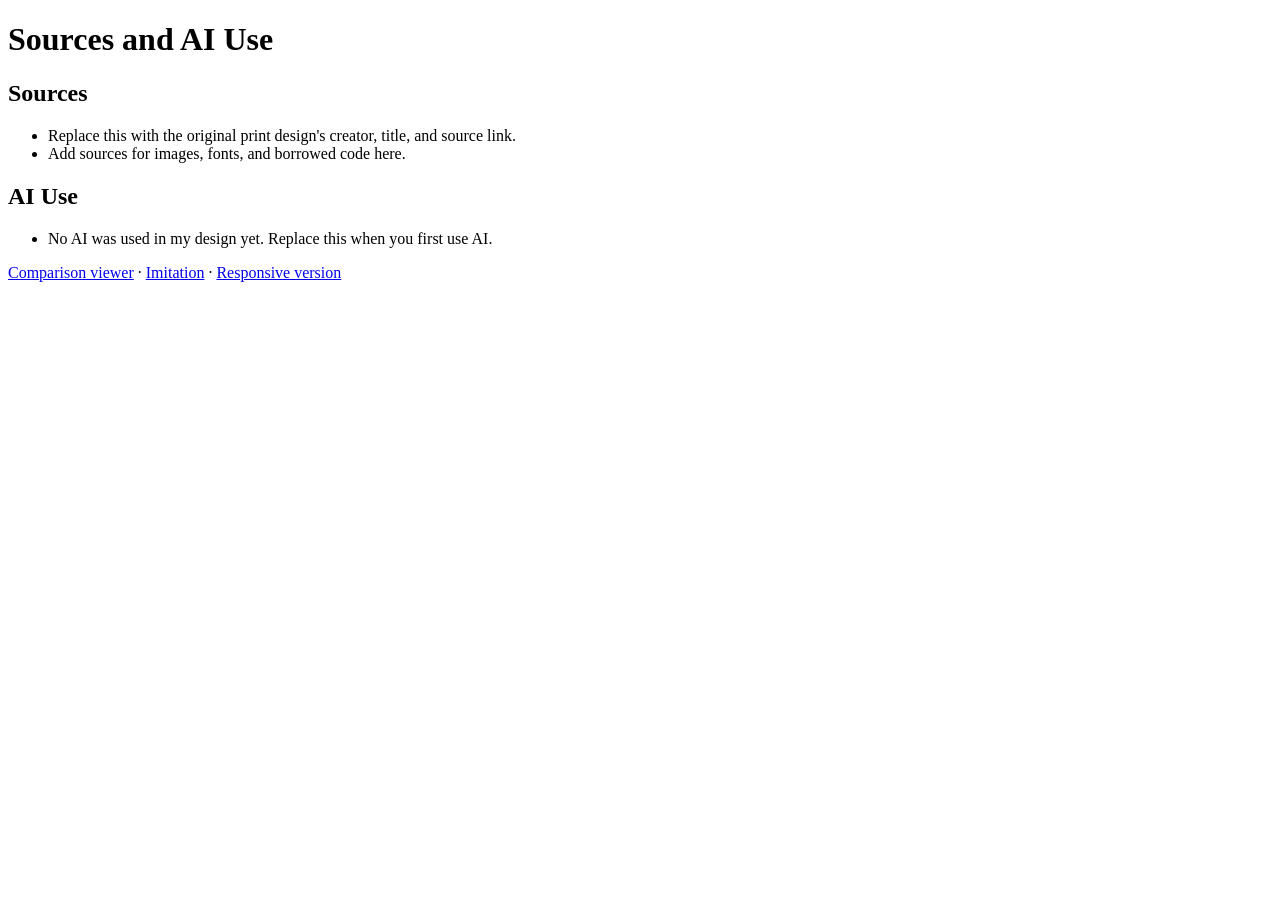
<file: citations.html>
<!DOCTYPE html>
<html lang="en">
<head>
  <meta charset="utf-8">
  <meta name="viewport" content="width=device-width, initial-scale=1">
  <title>Sources and AI Use</title>
</head>
<body>
  <h1>Sources and AI Use</h1>
  <h2>Sources</h2>
  <ul>
    <li>Replace this with the original print design's creator, title, and source link.</li>
    <li>Add sources for images, fonts, and borrowed code here.</li>
  </ul>
  <h2>AI Use</h2>
  <ul>
    <li>No AI was used in my design yet. Replace this when you first use AI.</li>
  </ul>
  <!-- Each entry: tool, date, prompt summary, assistance received, and what YOU changed or checked. -->
  <p><a href="index.html">Comparison viewer</a> · <a href="imitation.html">Imitation</a> · <a href="responsive.html">Responsive version</a></p>
</body>
</html>
</file>
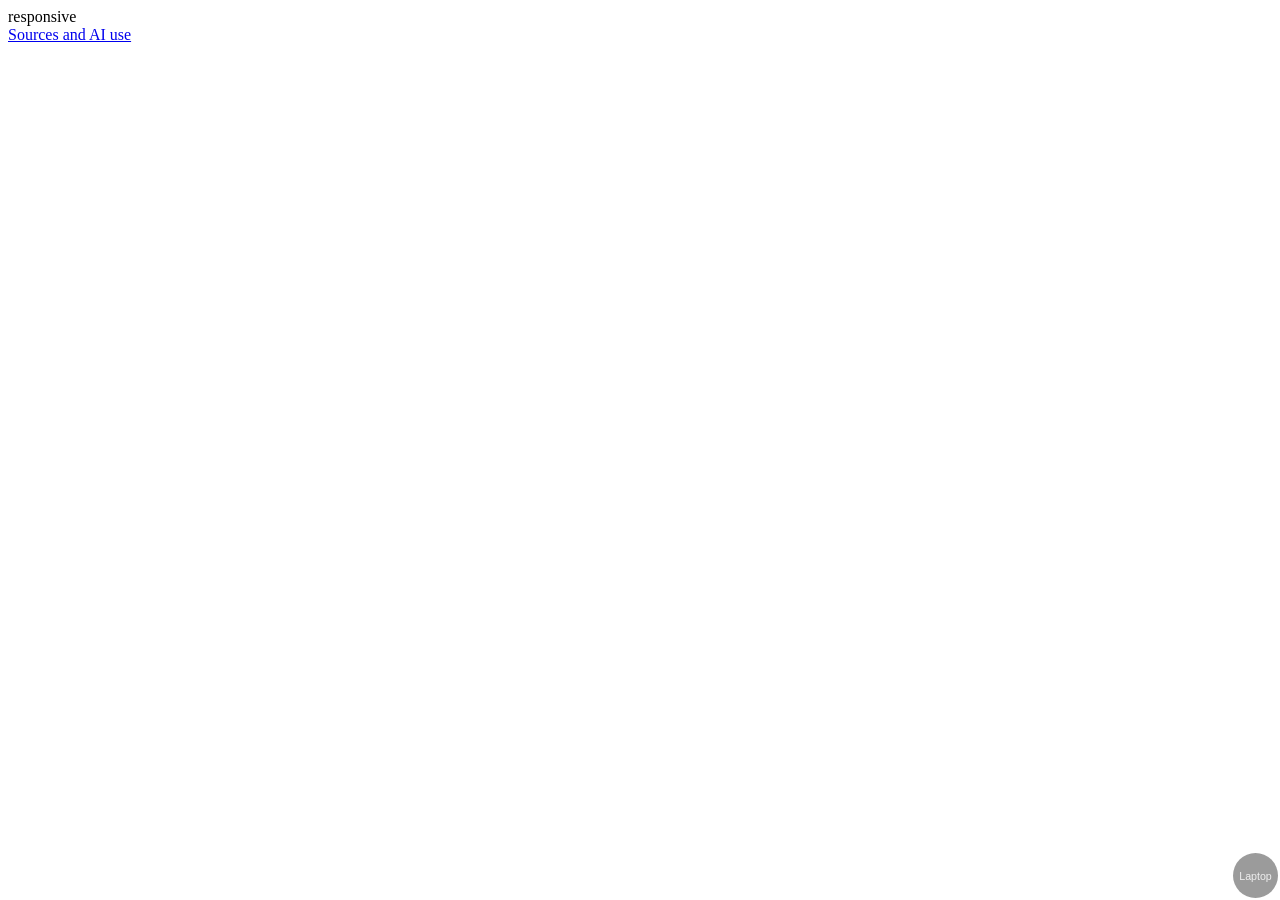
<file: responsive.html>
<!DOCTYPE html>
<html lang="en">

<head>
  <meta charset="utf-8" />
  <meta name="viewport" content="width=device-width" />
  <title>Responsive Design</title>
  <link href="responsive.css" rel="stylesheet" type="text/css" />
</head>

<body>
  <main>
    <!-- start your design here -->
    responsive
  </main>
  <footer><a href="citations.html">Sources and AI use</a></footer>
</body>

</html>
</file>
<file: responsive.css>
/* Code for all screen sizes */

/* BEGIN MOBILE RULES */
@media only screen and (max-width: 767px) {
  /* Code for mobile phones only: */

  /* Mobile label */
  main::before {
    content: "Mobile";
    background-color: #c8787888;
  }
  /* End mobile label */
}

/* BEGIN MEDIUM WIDTH RULES */
@media only screen and (min-width: 768px) and (max-width: 1399px) {
  /* Code for medium width and bigger : */

  /* Laptop label */
  main::before {
    content: "Laptop";
    background-color: #45454588;
  }
  /* End laptop label */
}

/* BEGIN WIDE SCREEN RULES */
@media only screen and (min-width: 1400px) {
  /* Code for wide screen only */

  /* Widescreen label */
  main::before {
    content: "Wide";
    background-color: #00438888;
  }
  /* End widescreen label */
}

/* BACK TO CODE FOR ALL SIZES */

/* Code to insert circular label label to show how responsive code is working on lower right */
main::before {
  position: fixed;
  bottom: 2px;
  right: 2px;
  color: #efefef;
  border-radius: 50%;
  width: 45px;
  height: 45px;
  font-family: Helvetica, sans-serif;
  font-size: 8pt;
  display: flex;
  align-items: center;
  justify-content: center;
}
</file>
